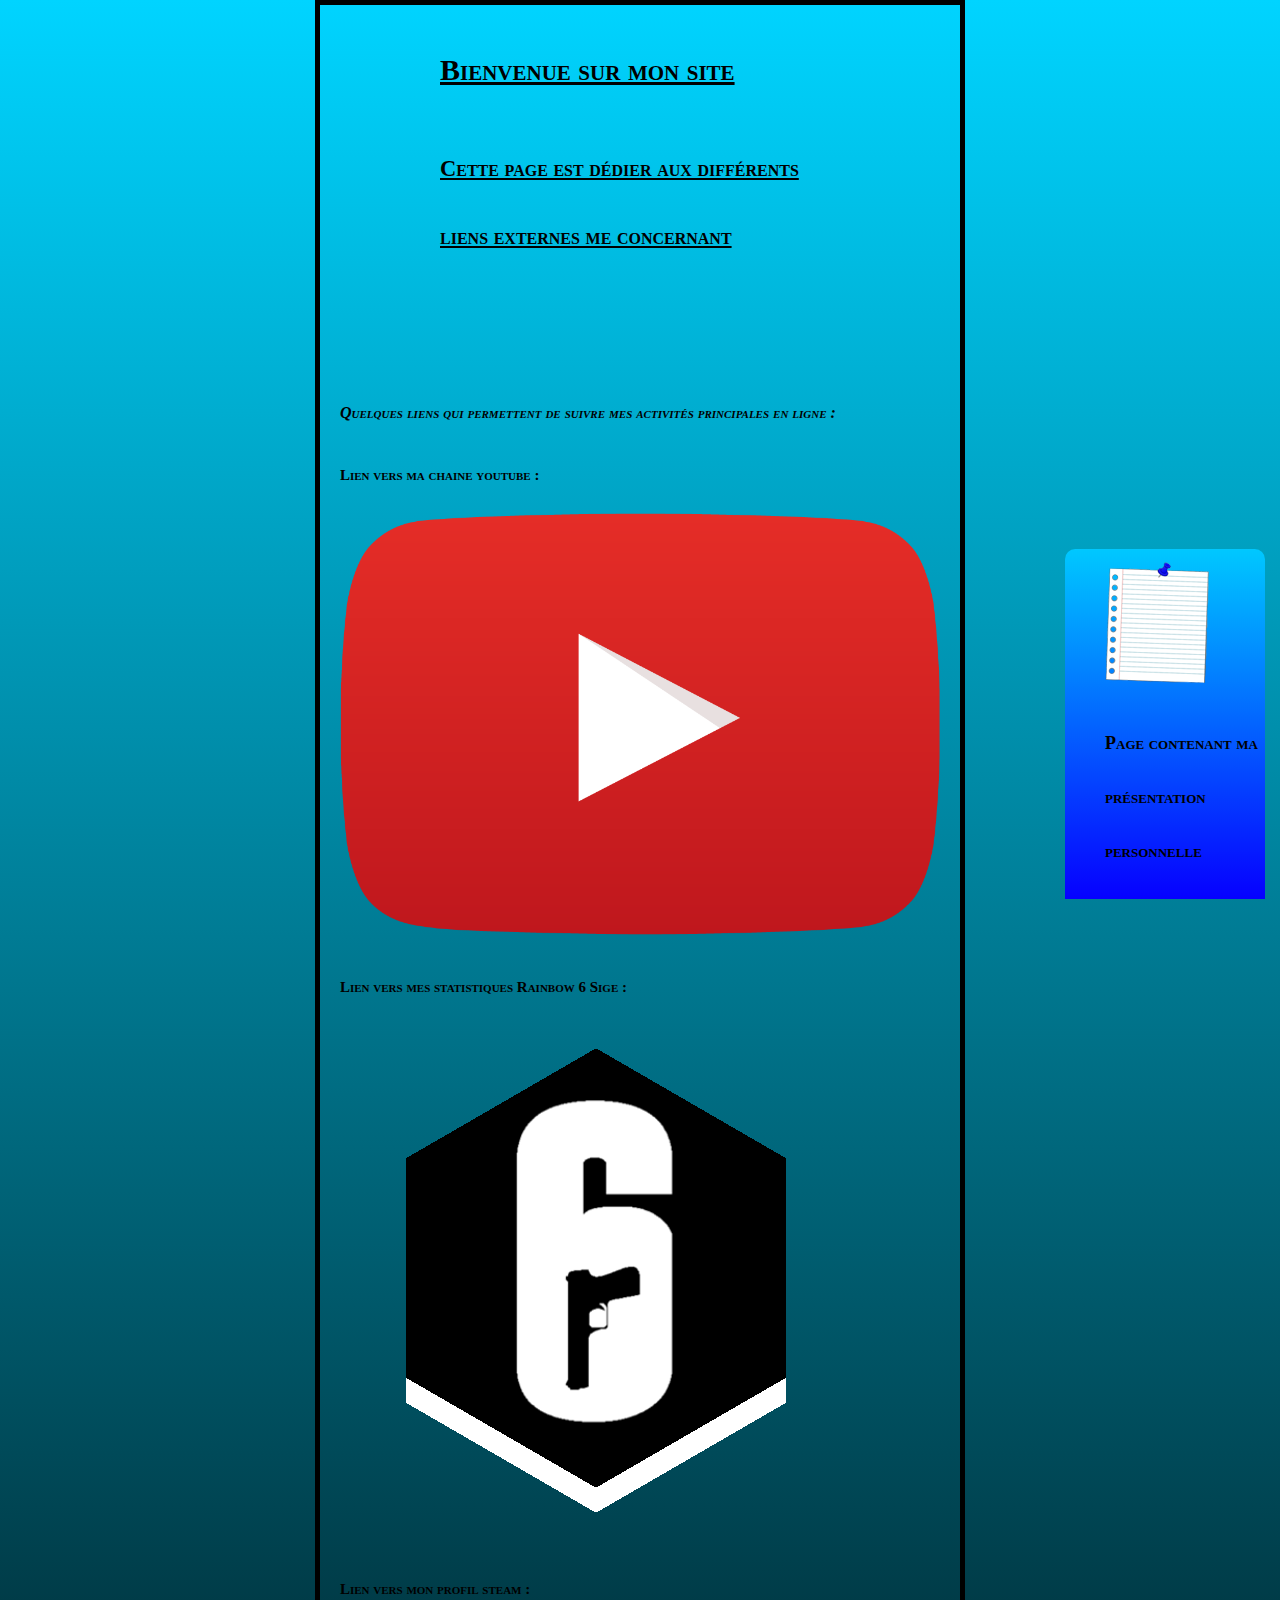
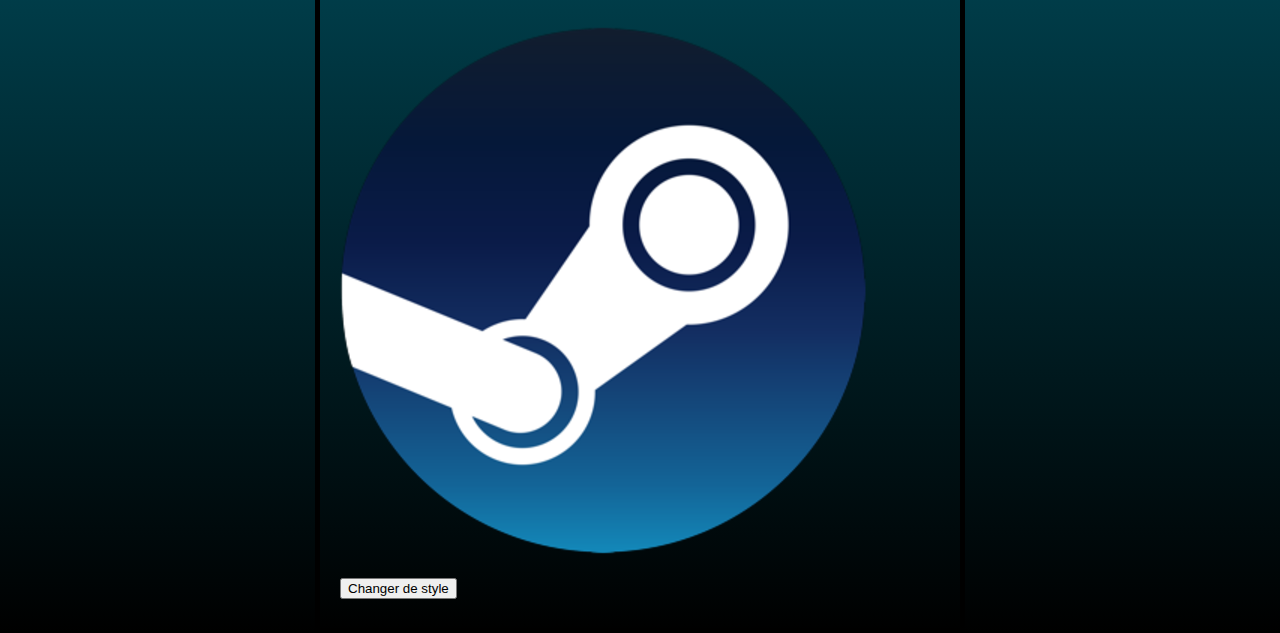
<file: html/PageAvecLesLiens.html>
﻿<!DOCTYPE html>

<html lang="fr">
<head>
    <meta charset="utf-8" />
    <title>Le site de Borel Nathan</title>
    <meta name="description" content="Bienvenue sur le site personnel de Borel Nathan" />
    <meta name="keywords" content = "site, personnel, Borel, Nathan" />
    <link rel="icon" type="image/png" href="../ressources/borelnathan.png" />
    <link rel="stylesheet" href="css/fichestyle1.css" id="css"/>
    <script>
    function StyleSwitch() { 
    var stylesheet = document.getElementById('css');

    if (stylesheet.classList.contains('on')) {
        stylesheet.classList.remove ('on');
        stylesheet.setAttribute('href', 'css/fichestyle1.css');
    } else {
        stylesheet.classList.add('on');
        stylesheet.setAttribute('href', 'css/fichestyle2.css')
    }}
    </script>
    
</head>
<body>
    <header>

        <h1> Bienvenue sur mon site </h1>
        <h2> Cette page est dédier aux différents liens externes me concernant</h2>
    </header>
     <nav id="navMenu">
                <ol>
                    <li>
                        <a class="navLink" href="PagePresentation.html">
                            <img src="../ressources/page2.png" alt="Page contenant ma présentation personnelle"/> 
                        </a>
                        <p class="navText">
                            Page contenant ma présentation personnelle
                        </p>
                       
                    </li>
                </ol>      
        </nav>
        <section id="LiensExternes">
            <h3 class="titre">
                Quelques liens qui permettent de suivre mes activités principales en ligne :
            </h3>
                        <p class="Presentation">
                            Lien vers ma chaine youtube :
                        </p>
                <a href="https://www.youtube.com/channel/UCFJNtzoyK9-orAXkmHsvUmQ" target="_blank">
                            <img src="../ressources/logoyoutube.png"  id="youtube" alt="youtube">
                </a>
                       
                        <p class="Presentation">
                            Lien vers mes statistiques Rainbow 6 Sige :
                        </p>
                <a href="https://tabstats.com/siege/player/demin/7d5e64ec-fb3b-440e-874e-8521c2e1039f" target="_blank">
                            <img src="../ressources/logoR6.png"  id="r6tab" alt="r6tab">
                </a>
                        
                        <p class="Presentation">
                            Lien vers mon profil steam :
                        </p>
        
                <a href="https://steamcommunity.com/id/DeminActor/" target="_blank" id="logosteam">
                            <img src="../ressources/steam.png"  id="steam" alt="logosteam"> 
                </a>
        </section>
           <button onclick="StyleSwitch()" class="BoutonSwitch" name="button">Changer de style</button>


                      
                        


</body>
</html>
</file>
<file: html/css/fichestyle1.css>
body {
  width: 600px;
  margin: 0 auto;
  
  padding: 0 20px 20px 20px;
  border: 5px solid black;
  font: small-caps bolder  13px/3 cursive;
  background: rgb(0,0,0);
  background: linear-gradient(0deg, rgba(0,0,0,1) 0%, rgba(0,212,255,1) 100%);
}

header {
    text-decoration: underline;
    margin: 20px;
    padding: 0 80px 80px 80px;
    font: small-caps bolder  15px/3 cursive;
}

nav {
    
    width: 200px;
    height: 350px;
    position: fixed;
    bottom: 1px;
    right: 15px;
    transition: left 0.5s;
    border-top-right-radius: 0.8vw;
    border-top-left-radius: 0.8vw;
    background: rgb(6,0,255);
    background: linear-gradient(0deg, rgba(6,0,255,1) 0%, rgba(0,200,255,1) 100%);
}

li {
    list-style-type: none;
}


.navText {
    font: small-caps bolder  18px/3 cursive;
}

.PhotoDeMoi {
    width: 300px;
    height: 400px;
}

.titre {
    font: italic small-caps bolder  16px/3 cursive;
}

.Input {
    flex-flow: column nowrap;
    align-items: center;
    display: flex;
}

.Presentation {
    font: small-caps bolder  15px/3 cursive;
}

#youtube {
    width: 600px;
    
}

.noel {
    display: none;
}
</file>
